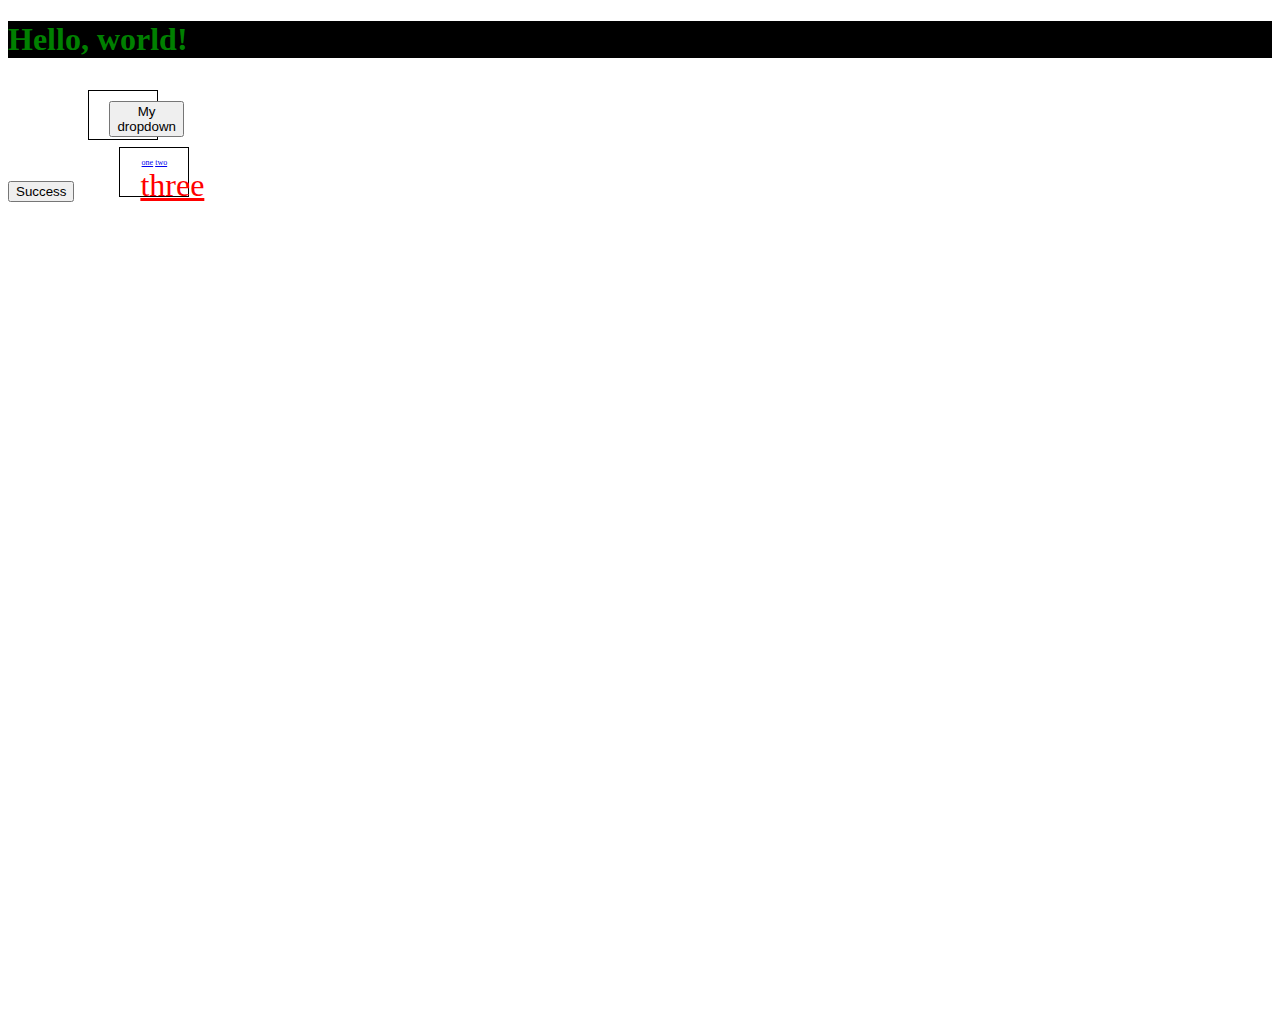
<file: 2.html>
<!DOCTYPE html>
<html lang="en">
<head>
    <meta charset="UTF-8">
    <meta name="viewport" content="width=, initial-scale=1.0">
    <meta http-equiv="X-UA-Compatible" content="ie=edge">
    <title>Document</title>
</head>
<body>
    <link rel="stylesheet" href="https://stackpath.bootstrapcdn.com/bootstrap/4.5.0/css/bootstrap.min.css" integrity="sha384-9aIt2nRpC12Uk9gS9baDl411NQApFmC26EwAOH8WgZl5MYYxFfc+NcPb1dKGj7Sk" crossorigin="anonymous">
    <link rel="stylesheet" href="test.css" type="text/css" />
    <title>Hello, world!</title>
  </head>
  <body>
    <h1>Hello, world!</h1>
    <button type="button" class="btn btn-success">Success</button>
        <div class="dropdown">
      <button class="btn btn-secondary dropdown-toggle" type="button" id="dropdownMenuButton" data-toggle="dropdown" aria-haspopup="true" aria-expanded="false">
        My dropdown
      </button>
      <div class="dropdown-menu" aria-labelledby="dropdownMenuButton">
        <a class="dropdown-item" href="#">one</a>
        <a class="dropdown-item" href="#">two</a>
        <a class="dropdown-item anything" href="#">three</a>
      </div>
    </div>
    <!-- Optional JavaScript -->
    <!-- jQuery first, then Popper.js, then Bootstrap JS -->
    <script src="https://code.jquery.com/jquery-3.5.1.slim.min.js" integrity="sha384-DfXdz2htPH0lsSSs5nCTpuj/zy4C+OGpamoFVy38MVBnE+IbbVYUew+OrCXaRkfj" crossorigin="anonymous"></script>
    <script src="https://cdn.jsdelivr.net/npm/popper.js@1.16.0/dist/umd/popper.min.js" integrity="sha384-Q6E9RHvbIyZFJoft+2mJbHaEWldlvI9IOYy5n3zV9zzTtmI3UksdQRVvoxMfooAo" crossorigin="anonymous"></script>
    <script src="https://stackpath.bootstrapcdn.com/bootstrap/4.5.0/js/bootstrap.min.js" integrity="sha384-OgVRvuATP1z7JjHLkuOU7Xw704+h835Lr+6QL9UvYjZE3Ipu6Tp75j7Bh/kR0JKI" crossorigin="anonymous"></script>
  </body>
</html>
</body>
</html>
</file>
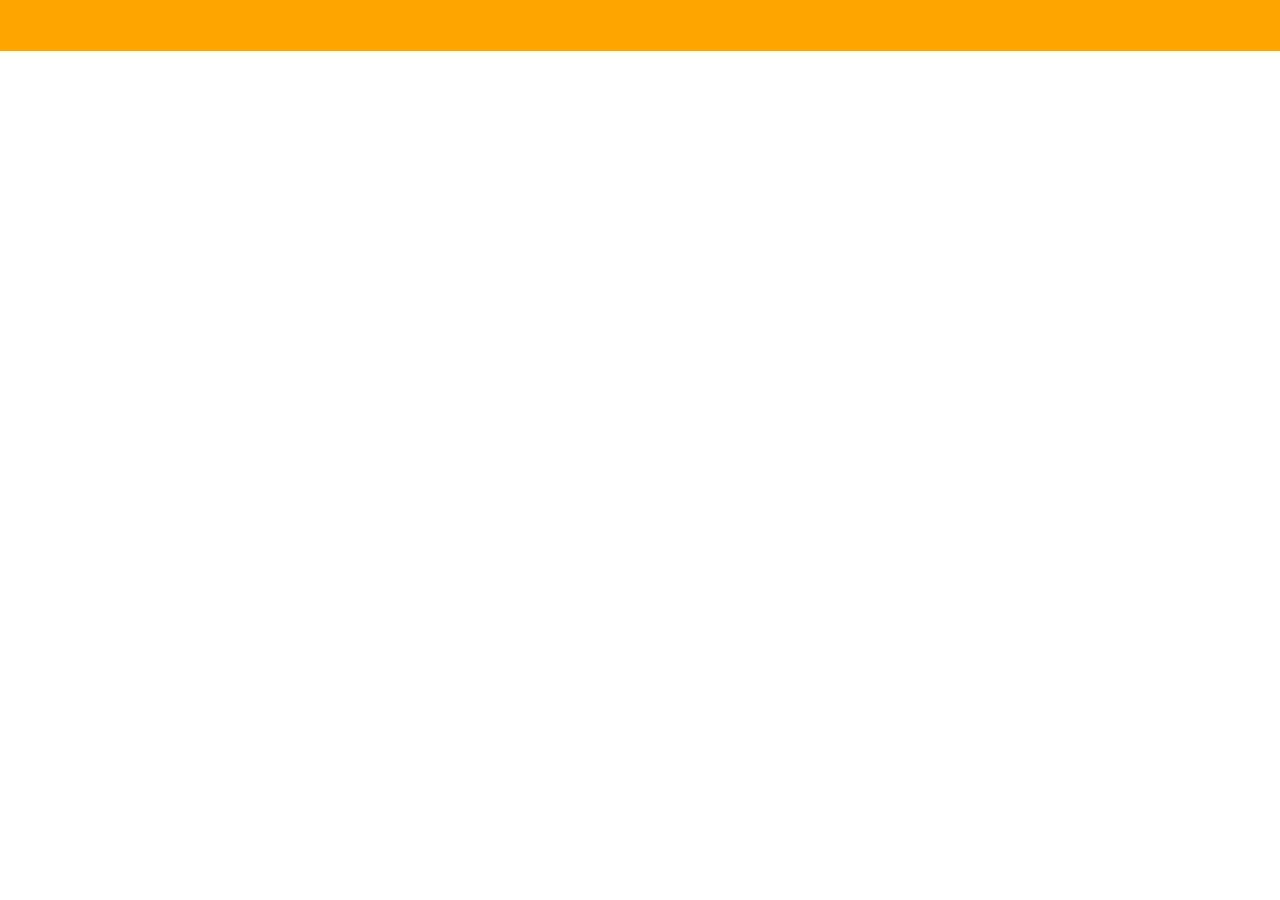
<file: 2_task.html>
<!DOCTYPE html>
<html lang="en">
<head>
    <meta charset="UTF-8">
    <meta name="viewport" content="width=device-width, initial-scale=1.0">
    <meta http-equiv="X-UA-Compatible" content="ie=edge">
    <title>RESUME</title>
</head>
    <link rel="stylesheet" href="2_task.css" type="text/css" />
<body>
    <nav class="gnb_nav" id="side_nav">
        <div class="nav pic">사진</div>
        <div class="nav about">about</div>
        <div class="nav exp">experience</div>
        <div class="nav edu">education</div>
        <div class="nav skills">skills</div>
        <div class="nav int">interest</div>
        <div class="nav awards">awards</div>
        
        
</body>
</html>
</file>
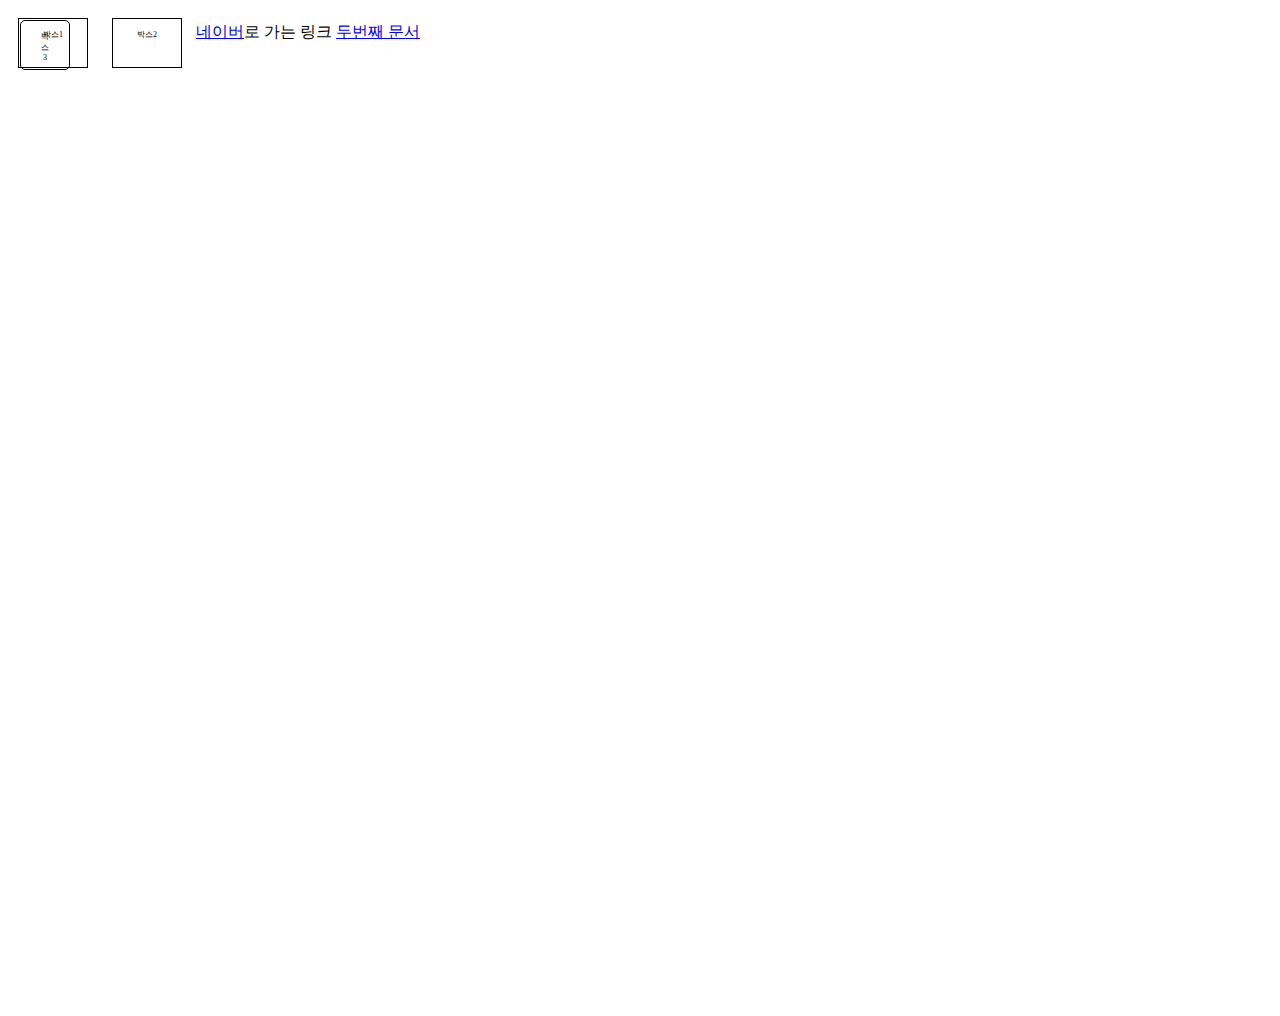
<file: test.html>
<!DOCTYPE html>
<html lang="en">
<head>
    <meta charset="UTF-8">
    <meta name="viewport" content="width=device-width, initial-scale=1.0">
    <meta http-equiv="X-UA-Compatible" content="ie=edge">
    <title>신나는 토요일</title>
    <link rel="stylesheet" href="test.css" type="text/css" />
    
</head>
<body>
    <div>박스1</div>
    <div id="box2">박스2</div>
    <div id="box3">박스3</div>
    
    <!--
    <p>문단 내용이 들어갑니다. </p>
    <!--<form action="" method="get">-->
    <!--    <input type="text" name="like">-->
    <!--    <input type="submit">-->
    <!--</form>-->
    <!--<img src="https://pgnqdrjultom1827145.cdn.ntruss.com/img/14/bb/14bb274325e10ea119e2442458e0d63ea8f6d724e2f099623f6f4ca545159fec_v1.jpg">-->
    <a href="https://www.naver.com/">네이버</a>로 가는 링크
    <a href="2.html">두번째 문서</a>
    
</body>
</html>
</file>
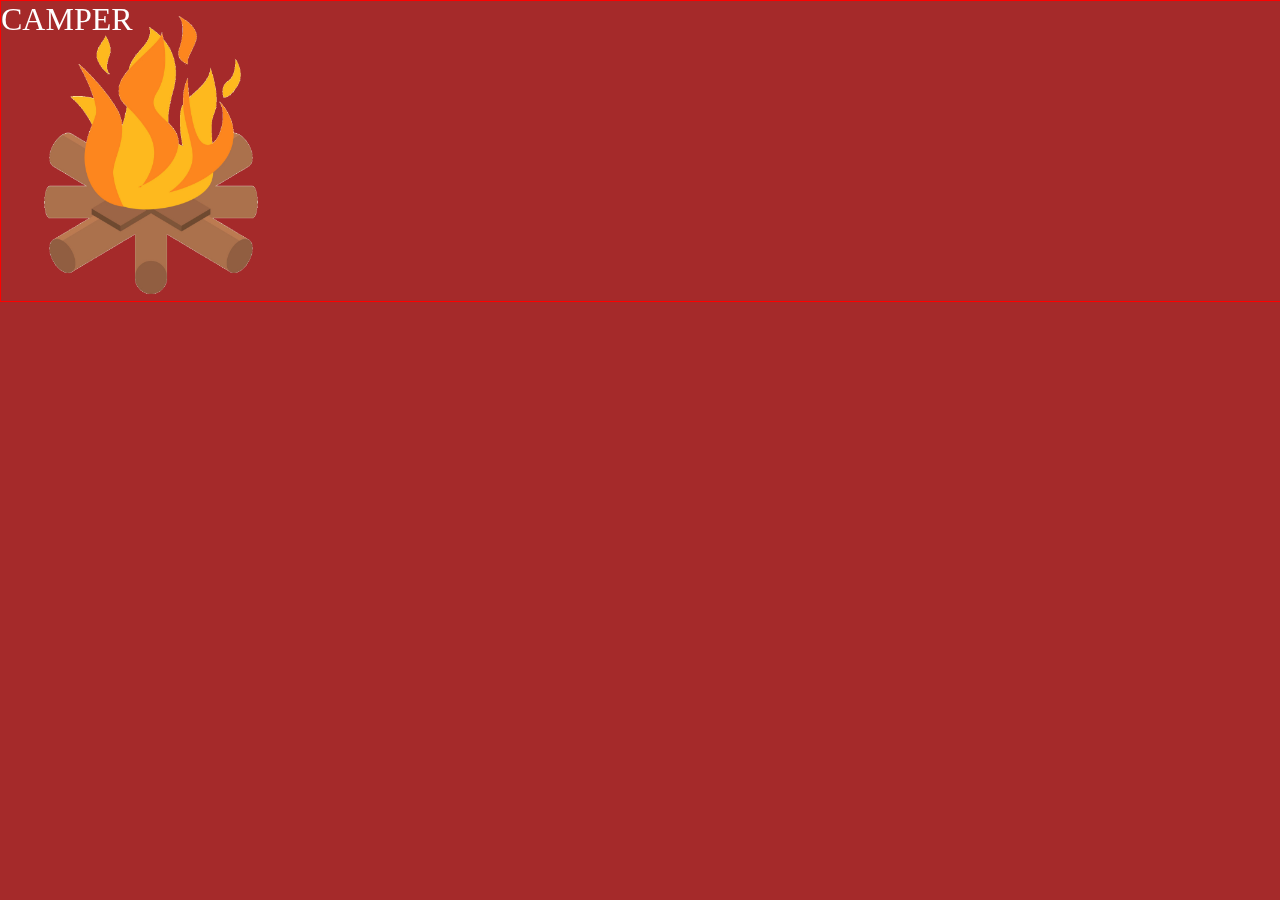
<file: YEON/HTML&CSS/MyWeb.html>
<!DOCTYPE html>
<html lang="en">
<head>
    <meta charset="UTF-8">
    <meta name="viewport" content="width=device-width, initial-scale=1.0">
    <meta http-equiv="X-UA-Compatible" content="ie=edge">
    <link rel="stylesheet" href="MyWeb.css" type="text/css" />
    <title>CAMPER</title>

</head>
<body id="main">
    <div class="header">
        <div class="home">
            <div class="main_logo">
                <img src="fire.png" alt="이미지를 불러 올 수 없습니다."></img>
            </div>
            <div class="logo">
                CAMPER
            </div>
        </div>
    </div>
    
    <!--<div class="menu" >-->
    <!--    <h1>ABOUT</h1>-->
    <!--    <h1>LOCATION</h1>-->
    <!--    <h1>JOIN</h1>-->
    <!--</div>-->
    
</body>
</html>
</file>
<file: test.css>
h1{
    background-color:black;
    color: white;
}

p{
    font-weight:bold;
    font-size:5rem;
}

h1{
  color:green;  
}

.red-color{
    color:red;
}

#myid{
    color:yellow;
}

@media(max-width:768px){
    body{
        background:orange;
    }
}

div{
    border:1px solid black;
    display:inline-block;
    width:70px;
    height:50px;
    padding:10px 20px;
    margin:10px;
    box-sizing:border-box;
    font-size:0.5rem;
    text-align:center;
    
}

#box3{
    width:50px;
    height:50px;
    border-radius:5px;
    position:absolute;
    left:10px;
    top:10px;
}

#box2{
    position:relative;
}

html,
body{
    min-height:1000px;
}


.anything
{
     color:red;
     font-size:2rem;
}
</file>
<file: 2_task.css>
body
{
    background-color:white;
    color:orange;
    margin:0;
}

.gnb_nav{
    display: flex; 
    background-color: orange; 
    padding:15px;
}
</file>
<file: YEON/HTML&CSS/MyWeb.css>
body{
    font-size:2rem;
    color:white;
    margin:0;
    background-color:brown;
}

.main_logo{
    display: inline-block;
    margin-top:10;
    margin-bottom:10;
    width:300px;
    height:300px;
}

/*div{*/
    /*text-align:center;*/
/*    margin-top:100px;*/
/*    margin-bottom:100px;*/
/*    box-sizing:bolder;*/
/*    border:3px solid white;*/
/*}*/

.header {
    width: 100%;
    position: fixed;
    top:0;
    border: 1px red solid;
    height: 300px;
}
/*.img,.logo,.home{*/
/*    float:left;*/
/*}*/

.main_logo>img{
    width: 300px;
    height: 300px;
}

.home{
    position: relative;
}

.main_logo{
    position: absolute;
    
}
.logo{
    position: absolute;
}
</file>
